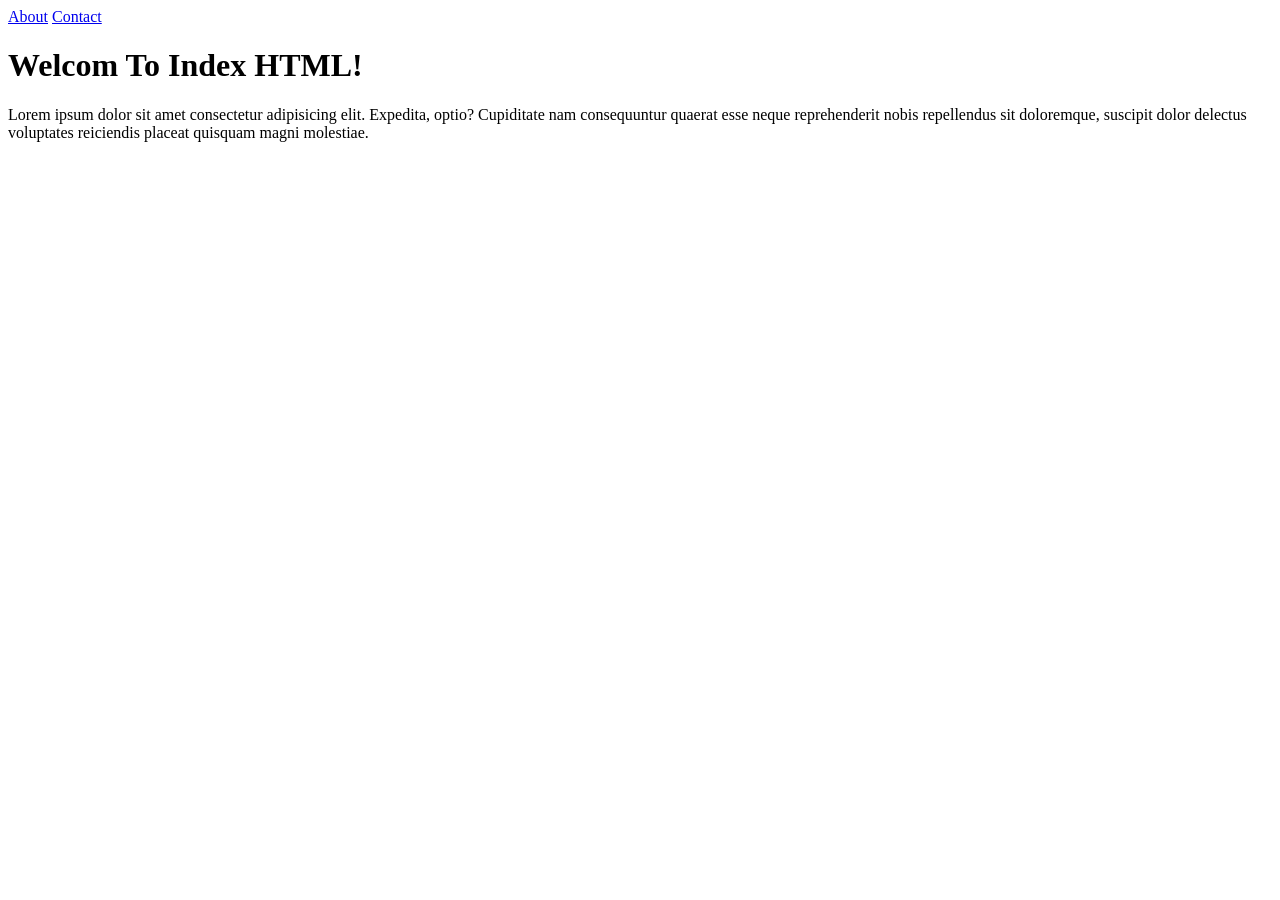
<file: index.html>
<!DOCTYPE html>
<html lang="">
  <head>
    <meta charset="utf-8">
    <title>Document</title>
  </head>
  <body>
    <header>
      <nav>
        <a href="#">About</a>
        <a href="#">Contact</a>
      </nav>
    </header>

    <main>
      <h1>
        Welcom To Index HTML!
      </h1>

      <p>Lorem ipsum dolor sit amet consectetur adipisicing elit. Expedita, optio? Cupiditate nam consequuntur quaerat esse neque reprehenderit nobis repellendus sit doloremque, suscipit dolor delectus voluptates reiciendis placeat quisquam magni molestiae.</p>
    </main>
    <footer></footer>
  </body>
</html>
</file>
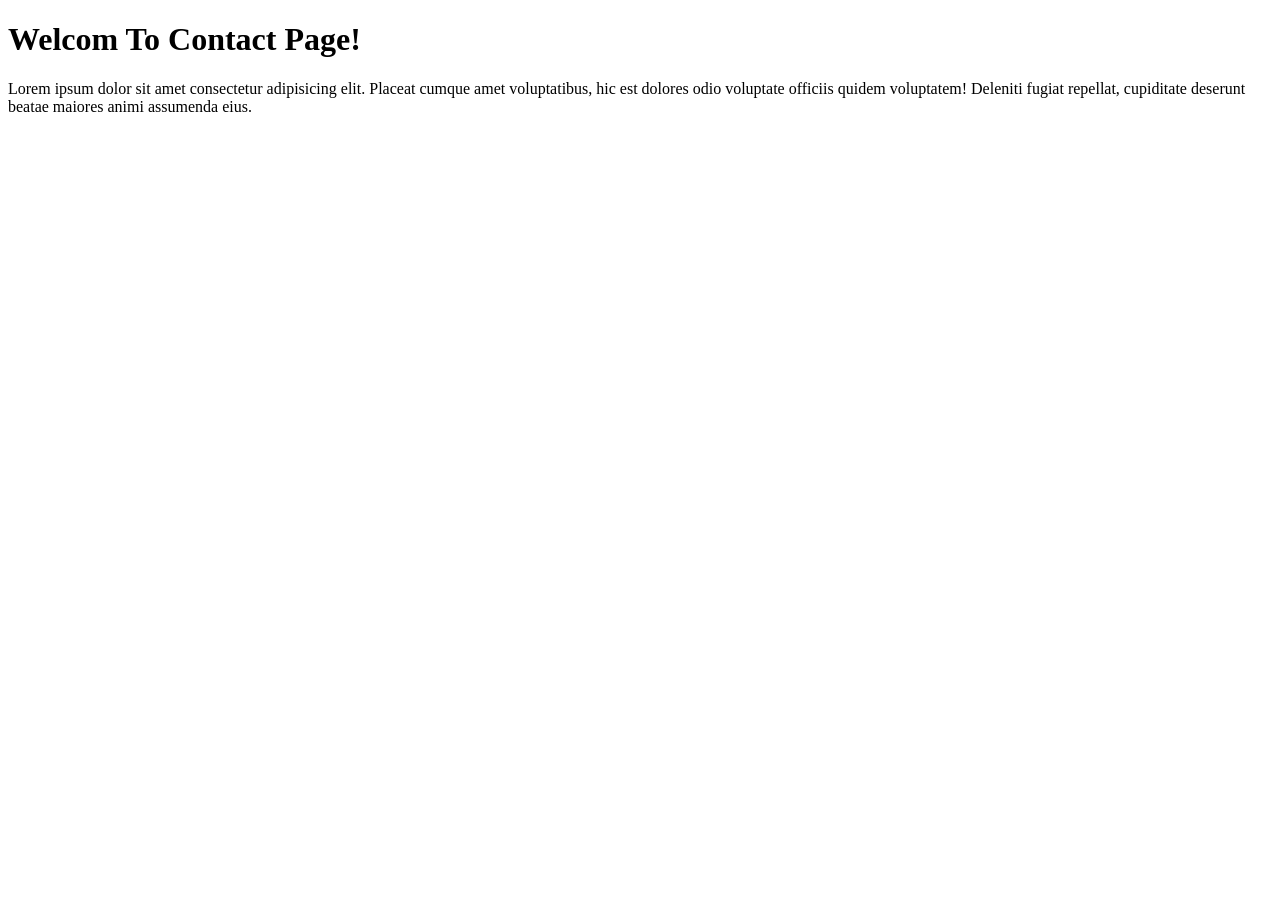
<file: contact.html>
<!DOCTYPE html>
<html lang="en">
<head>
    <meta charset="UTF-8">
    <meta name="viewport" content="width=device-width, initial-scale=1.0">
    <title>Contact</title>
</head>
<body>
    <h1>Welcom To Contact Page!</h1>

    <p>Lorem ipsum dolor sit amet consectetur adipisicing elit. Placeat cumque amet voluptatibus, hic est dolores odio voluptate officiis quidem voluptatem! Deleniti fugiat repellat, cupiditate deserunt beatae maiores animi assumenda eius.</p>
</body>
</html>
</file>
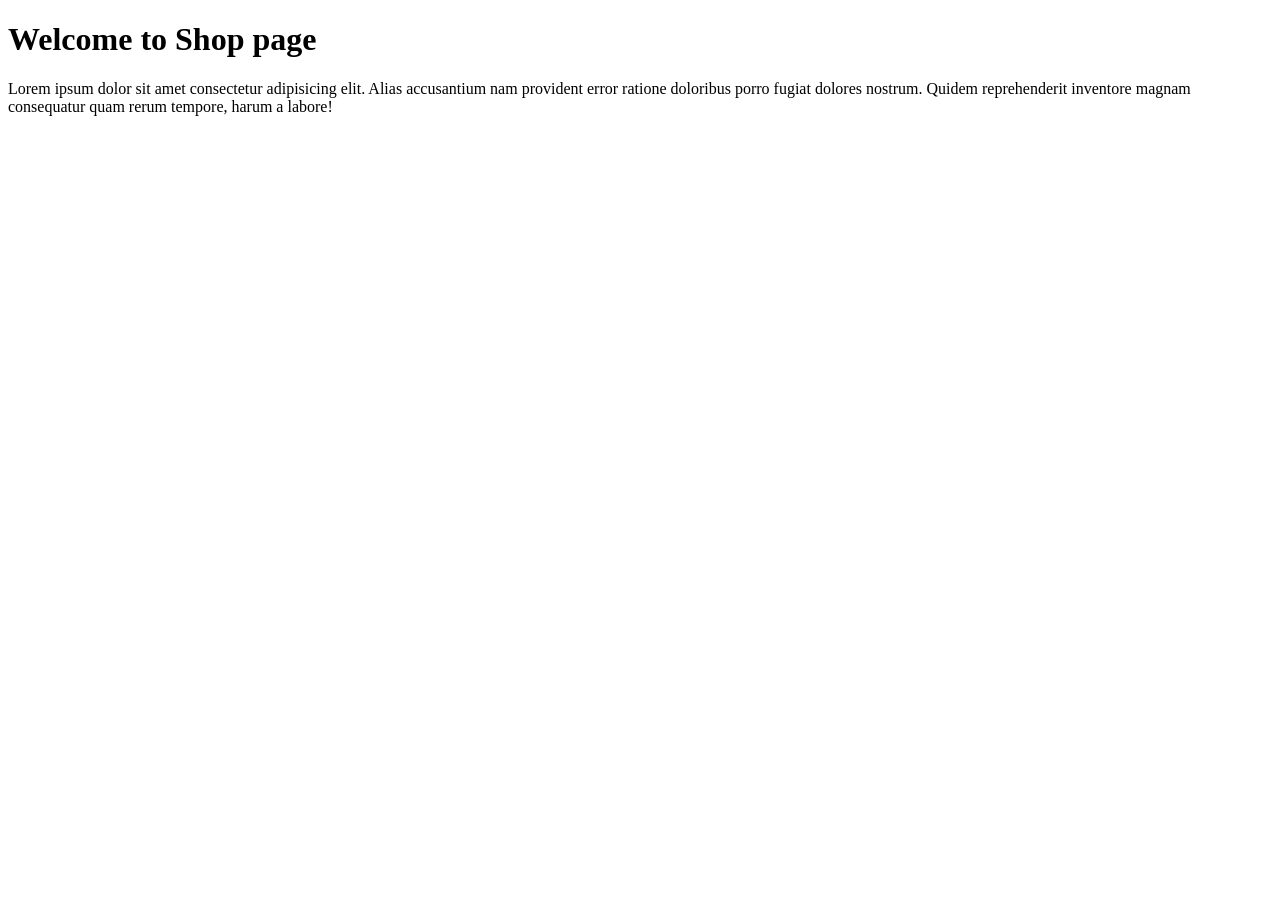
<file: shop.html>
<!DOCTYPE html>
<html lang="en">
<head>
    <meta charset="UTF-8">
    <meta name="viewport" content="width=device-width, initial-scale=1.0">
    <title>Shop Page</title>
</head>
<body>
    <h1>Welcome to Shop page</h1>

    <p>Lorem ipsum dolor sit amet consectetur adipisicing elit. Alias accusantium nam provident error ratione doloribus porro fugiat dolores nostrum. Quidem reprehenderit inventore magnam consequatur quam rerum tempore, harum a labore!</p>
</body>
</html>
</file>
